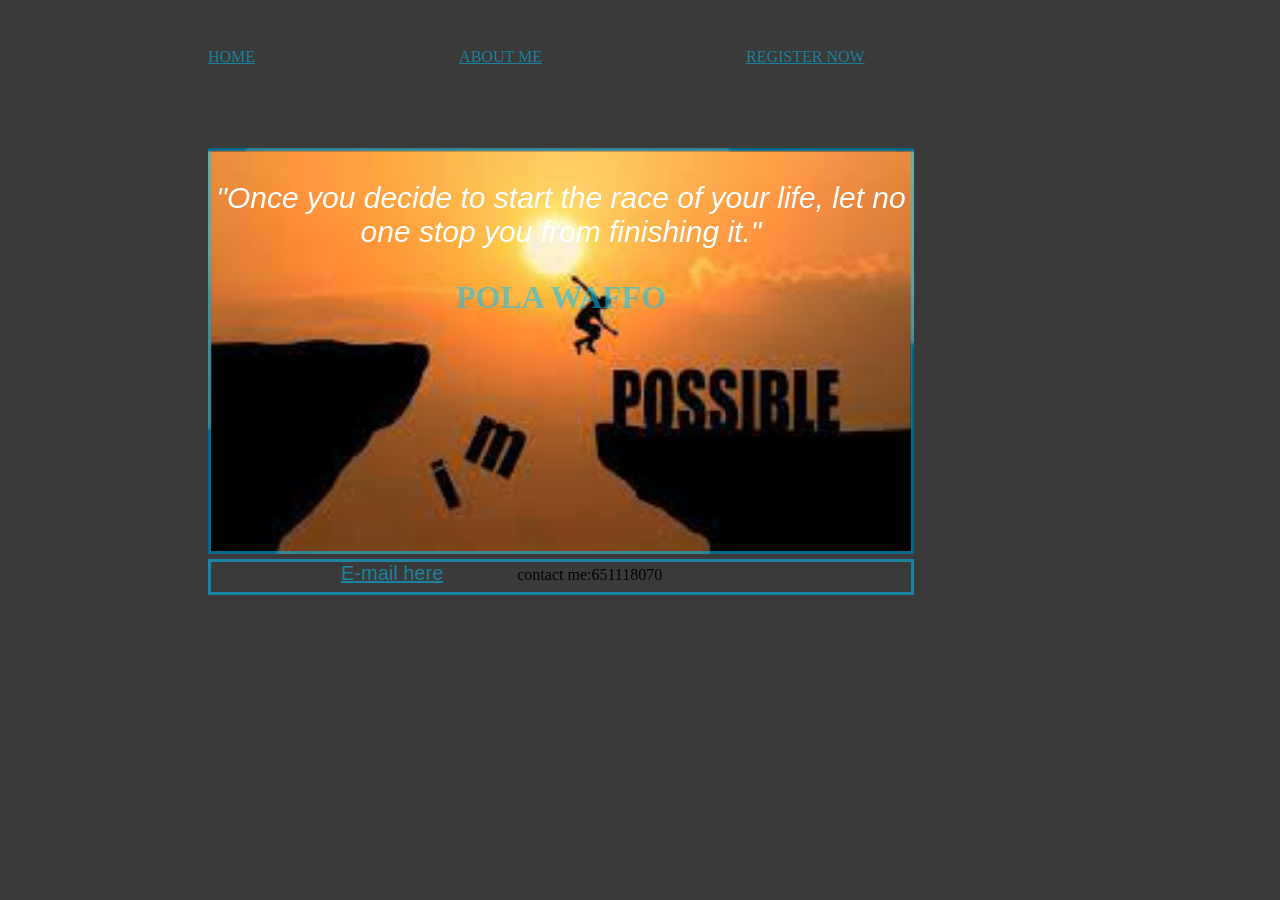
<file: index.html>
<!DOCTYPE html>
<html lang="en">
<head>
    <meta charset="UTF-8">
    <meta http-equiv="X-UA-Compatible" content="IE=edge">
    <meta name="viewport" content="width=device-width, initial-scale=1.0">
    <title>Motivation site</title>
    <link rel="stylesheet" href="style.css">
</head>
<body>
    <header>

    </header>
    <nav>
<a href="index.html">HOME</a>
<a href="about.html">ABOUT ME</a>
<a href="2.html">REGISTER NOW</a>
    </nav>
    <main>
        <p><em>"Once you decide to start the race of your life, let no one stop you from finishing it."</em><br></p>
        <h1><strong>POLA WAFFO</strong></h1>
        
    </main>
    <footer>
        <a href="mailto:Valentinpola7@gmail.com">E-mail here</a>
       contact me:651118070
    </footer>
</body>
</html>
</file>
<file: style.css>
body{
    background-color: rgba(0, 0, 0, 0.774);
}
header{
    height: 40px;
    width: 1000px;
}
nav{
    height: 60px;
    width: 1000px;
}
nav a{
    justify-content: space-between;
    margin-left: 200px;
    color: rgba(0, 195, 255, 0.541);
}
main{
    height: 400px;
    width: 700px;
    border-top: solid transparent;
    border-top-color:#00c3ff8a ;
    margin-left: 200px;
    margin-top: 40px;
    border-left: solid transparent;
    border-left-color:#00c3ff8a ;
    border-right: solid transparent;
    border-right-color:#00c3ff8a ;
    border-bottom: solid transparent;
    border-bottom-color:#00c3ff8a ;
    background-image: url(image.jpg) ;
    background-size: cover;
    }
    main p{
        font-family: Arial, Helvetica, sans-serif;
        font-size: 30px;
        text-align: center;
        color:white ;
    }
    main h1{
        color:#00c3ff8a;
        text-align: center;
    }


footer{
    height: 30px;
    width: 700px; border-top: solid transparent;
    border-top-color:#00c3ff8a ;
    margin-left: 200px;
    margin-top: 40px;
    border-left: solid transparent;
    border-left-color:#00c3ff8a ;
    border-right: solid transparent;
    border-right-color:#00c3ff8a ;
    border-bottom: solid transparent;
    border-bottom-color:#00c3ff8a ;
    margin-top: 5px;


}
footer a{
    font-size: 20px;
    font-family: Arial, Helvetica, sans-serif;
    color:#00c3ff8a ;
    justify-content: space-between;
    margin-right: 70px;
    margin-left: 130px;
    

}
</file>
